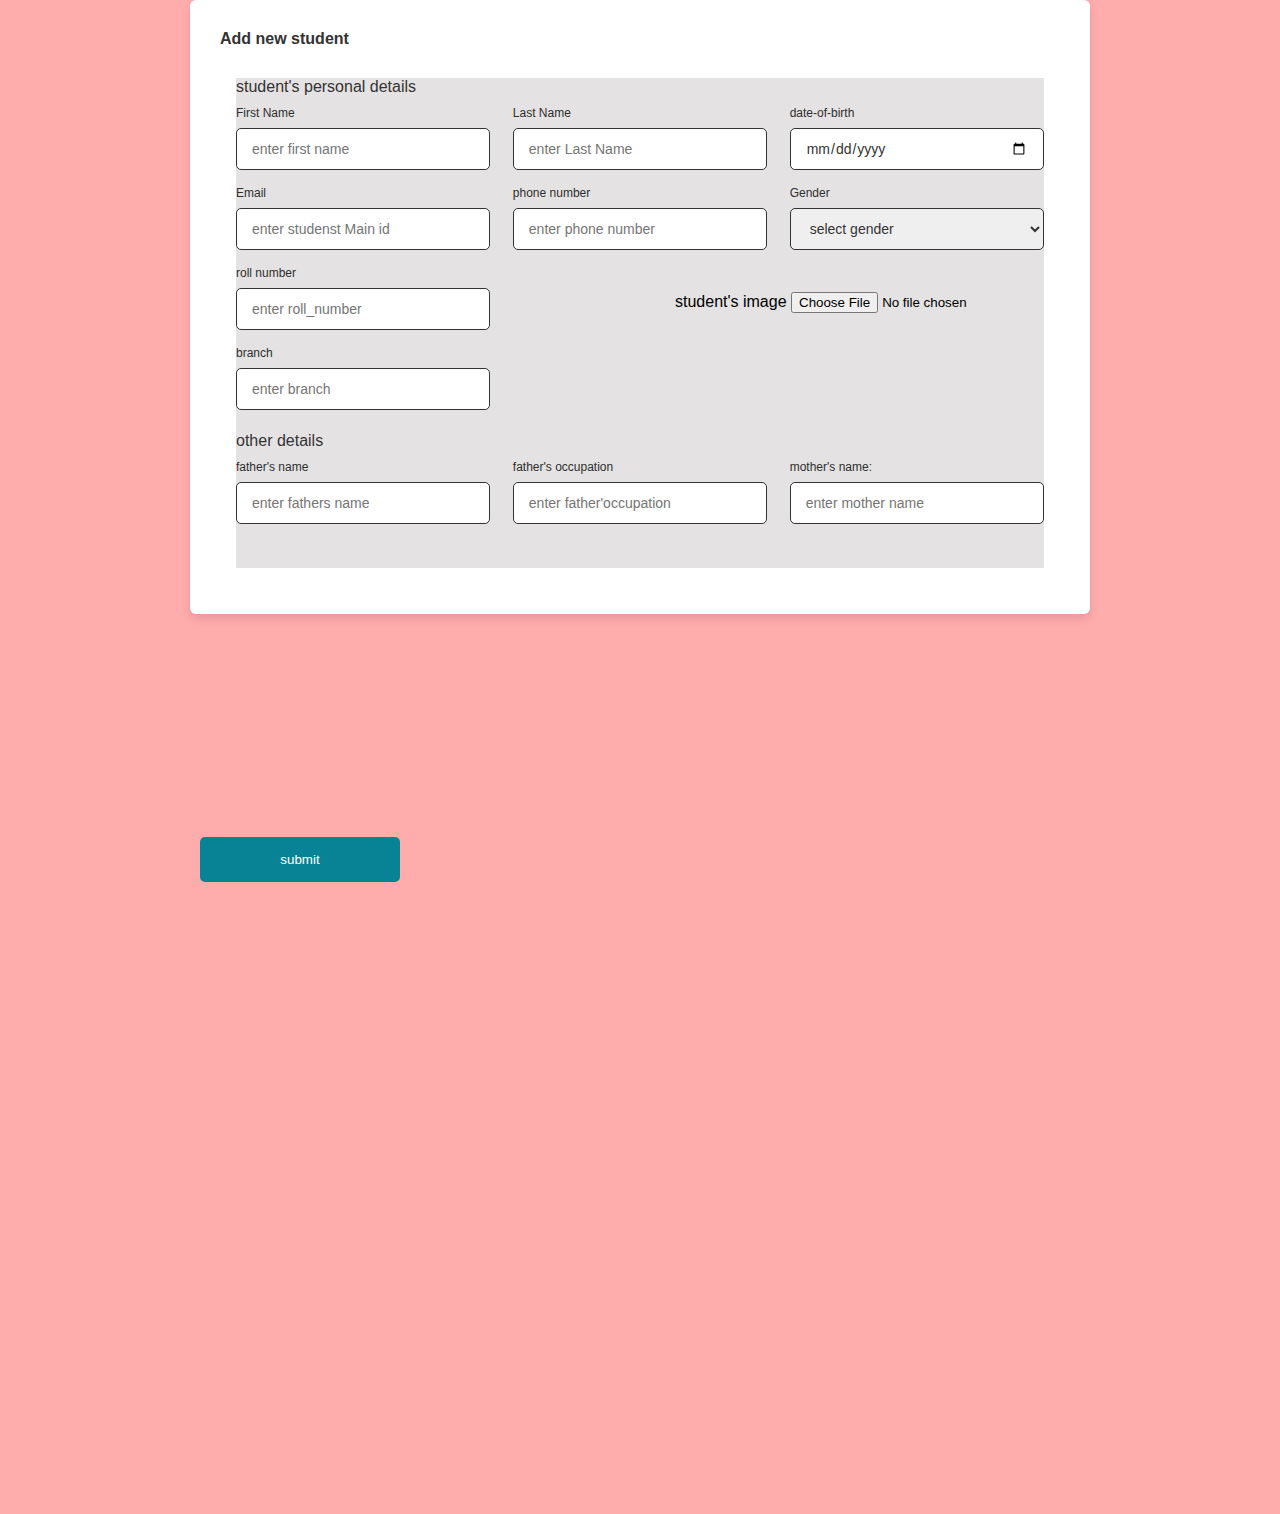
<file: Sem 4/frontend/a_s.html>
<!DOCTYPE html>
<html lang="en">
<head>
    <meta charset="UTF-8">
    <meta http-equiv="X-UA-Compatible" content="IE=edge">
    <meta name="viewport" content="width=device-width, initial-scale=1.0">
   
    <link rel="stylesheet" href="as.css">
    <link rel="stylesheet" href="https://cdnjs.cloudflare.com/ajax/libs/font-awesome/6.2.0/css/all.min.css">

    <!-- <link rel="stylesheet" href="https://unicons.iconscout.com/release/v4.0.0/css/line.css"> -->
    <title>Add new student</title>
</head>
<body>
     <section>
     <div class="container">
        <header>Add new student</header>

        <form action="">
            <div class="form first">
            <div class="details">
                <span class="title">student's personal details</span>

                <div class="fields">
                    <div class="input-fields">
                        <label>First Name</label>
                        <input type="text" name="firstname" placeholder="enter first name" required>

                    </div>
                    <div class="input-fields">
                        <label>Last Name</label>
                        <input type="text" name="lastname" placeholder="enter Last Name" required>

                    </div>
                    <div class="input-fields">
                        <label>date-of-birth</label>
                        <input type="date" name="DOB" placeholder="Enter Birth date" required>
                             
                    </div>
                    
                     <div class="input-fields">
                        <label>Email</label>
                        <input type="email" name="email" placeholder="enter studenst Main id" required> 
                       </div> 
                        <div class="input-fields">
                            <label>phone number</label>
                            <input type="number" name="phonenumber" placeholder="enter phone number" required> 
                    
                    </div>
                    <div class="input-fields">
                        <label for="priority">Gender</label>
                        <select id="priority" name="gender">
                            <option value="1" selected>select gender</option>
                            <option value="2">Male</option>
                            <option value="3">Female</option>
                        </select>
                        <!-- <label>gender</label>
                        <input type="text" placeholder="enter gender" required>  -->
            </div>
            <div class="input-fields">
                <label>roll number</label>
                 <input type="text" name="rollnumber" placeholder="enter roll_number" required> 
                    </div>
                     <div class="input_fields">
                           <label>student's image</label>
                   <input class="file-input" name="image" type="file" onchange="readURL(this)" accept="Image/*"> 

                    </div> 
          <div class="input-fields">
               <label>branch</label>
                <input type="text" name="branch" placeholder="enter branch" required> 
                 </div>
              <!-- <div class="input_fields">
                <label></label>
                <input class="file-input" type="file" onchange="readURL(this)" accept="Image/*"> 
        
                 </div> -->
             </div> 
               </div>
               <div class="details ID">
                <span class="title">other details</span>
                <div class="fields">
                    <div class="input-fields">
                        <label>father's name</label>
                        <input type="text" name="fathername" placeholder="enter fathers name" required> 
                
                </div>
                <div class="input-fields">
                    <label>father's occupation</label>
                    <input type="text" name="Foccupation" placeholder="enter father'occupation" required> 
            
              </div>
                <div class="input-fields">
                    <label>mother's name:</label>
                    <input type="text" name="mothername" placeholder="enter mother name" required> 
            
                </div>
                </div>
                </div>
            </div>
        </div>
        </form>
    </div>
      <button class="check">submit</button>
    <span class="overlay"></span>

    <div class="modal-box">
        <i class="fa-regular fa-circle-check"></i>
        <h2>completed</h2>
        <h3>Student successfully registered</h3>
        <div class="buttons">
            <button class="close-btn">Add more Students</button>
            <a href="dash.html"> <button class="home-redirect">Go to HomePage</button></a> 
        </div>
    </div>
</section>
    <script>
        const section = document.querySelector("section"),
        overlay = document.querySelector(".overlay"),
        check = document.querySelector(".check"),
        closebtn = document.querySelector(".close-btn");
    // homebtn = documnet.querySelector(".home-redirect"); -->

        check.addEventListener("click",() => section.ClassList.add("active"));
        overlay.addEventListener("click",() => section.ClassList.remove("active"));
        closebtn.addEventListener("click" ,() => section.ClassList.remove("active"));
    </script>
</body>
</html>
</file>
<file: Sem 4/frontend/as.css>
*{
    margin: 0;
    padding: 0;
    box-sizing: border-box;
    font-family: sans-serif;
}

body{
min-height: 600px;
display: flex;
align-items: center;
justify-content: center;
background: #FFACAC;
}
section{
    max-height: 900px;
    max-width: 100vw;
}

.container{
    position:relative;
    max-width: 900px;
    width: 100%;
    border-radius: 6px;
     padding: 30px;
      margin: 0 15px; 
    background-color: #fff;
    box-shadow: 0 5px 10px rgba(0,0,0,0.1);
}


.container header{
    position: relative;
    font-style: 20px;
    font-weight: 600;
    color: #333;

}

.container header::before{
    content: "";
    position: absolute;
    bottom: -2px;
    left: 0;
    height: 3px;
    width: 27px;
    border-radius: 10px;
    /* background-color: #4070f4; */


}
.container form{
    position: relative;
    margin: 16px;
    min-height: 490px;
    background-color:  #e3e1e1f9;


}

.container form .details{
    margin-top: 30px;
}
.container form .details.ID{
    margin-top: 10px;
}
.container form .title{
     display: block;
    margin-bottom: 8px; 
    font-size :16px;
    font-weight: 500;
    margin: 6px 0;
    color: #333;

}

.container form .fields{
    display: flex;
    align-items: center;
    justify-content: space-between;
    flex-wrap: wrap;
}

.container form .input-fields{
    display: flex;
    width:calc( 100% /3 - 15px);
    flex-direction: column;
    margin: 4px 0;
}

 .input-fields label{
    font-size: 12px;
    font-weight: 500;
    color: #2e2e2e;
}

.input-fields input{
    outline: none;
    font-size: 14px;
    font-weight: 400;
    color: #333;
    border-radius: 5px;
    border: 1px solid;
    padding: 0 15px;
    height: 42px;
    margin: 8px 0;

} 
.input-fields select{
    outline: none;
    font-size: 14px;
    font-weight: 400;
    color: #333;
    border-radius: 5px;
    border: 1px solid;
    padding: 0 15px;
    height: 42px;
    margin: 8px 0;
}

 .input-fields input:is(:focus, :valid){
    box-shadow: 0 3px  6px rgba(0,0,0,0.13);

}

/* .input-fields input[type="date"]{
          color: #707070;
}

.input-fields input[type="date"]:valid{
           color: #333;
} */

section .check{
    position: absolute;
    top: 93%;
    left: 200px;
    display: flex;
    justify-content: center;
    align-items: center;
    height: 45px;
    max-width: 200px ;
    width: 100%;
    border: none;
    outline: none;
    color: #fff;
  border-radius: 5px;
    background-color: #088395;
    
    

}


button:hover{
      background-color: #05BFDB;
}

.overlay{
      position: absolute;
      background: rgba(0,0,0,0.3);
      height: 100%;
      width: 100%;
      opacity: 0;
      pointer-events: none;

}

.modal-box{
    display: flex;
    flex-direction: column;
    align-items: center;
    position: absolute;
    left: 50%;
    top: 50%;
    transform: translate(-50%,-50%);
    box-shadow: 0 5px 10px rgba(0,0,0,0.1);
    max-width: 380px;
    width: 100%;
    padding: 30px 20px;
    border-radius: 24px;
    background-color: #fff;
    opacity: 0;
    pointer-events: none;
    transition: all 0.3s ease;
    transform: translate(-50%,-50%) scale (1,2);
}

.modal-box i{
    font-size: 70px;
    color: #4070f4;
}

.modal-box h2{
    margin-top: 20px;
    font-size: 16px;
    font-weight: 400;
    color: #333;
}
.modal-box h3{
    margin-top: 20px;
    font-size: 16px;
    font-weight: 400;
    color: #333;
    text-align: center;
}

.modal-box .close-btn{
  font-size: 18px;
  font-weight: 400;
  color: #fff;
  padding: 14px 22px;
  border: none;
  background-color: #4070f4;
  border-radius: 6px;
  width: 130px;
  margin-top: 15px;
  margin-right: 20px;
  box-shadow: 0 5px 10px rgba(0,0,0,0.1);
}
.modal-box .home-redirect{
    font-size: 18px;
    font-weight: 400;
    color: #fff;
    padding: 14px 22px;
    border: none;
    background-color: #4070f4;
    border-radius: 6px;
    width: 130px;
    margin-top: 15px;
    margin-left: 30px;
    box-shadow: 0 5px 10px rgba(0,0,0,0.1);
  }


  section.active{
    display:none;
}

section.active .overlay{
   opacity: 1;
   pointer-events: auto;
}

section.active .modal-box{
   opacity: 1;
   pointer-events: auto;
   transform: translate(-50%,-50%) scale(1);
}

section.active .container{
    display: none;
}
</file>
